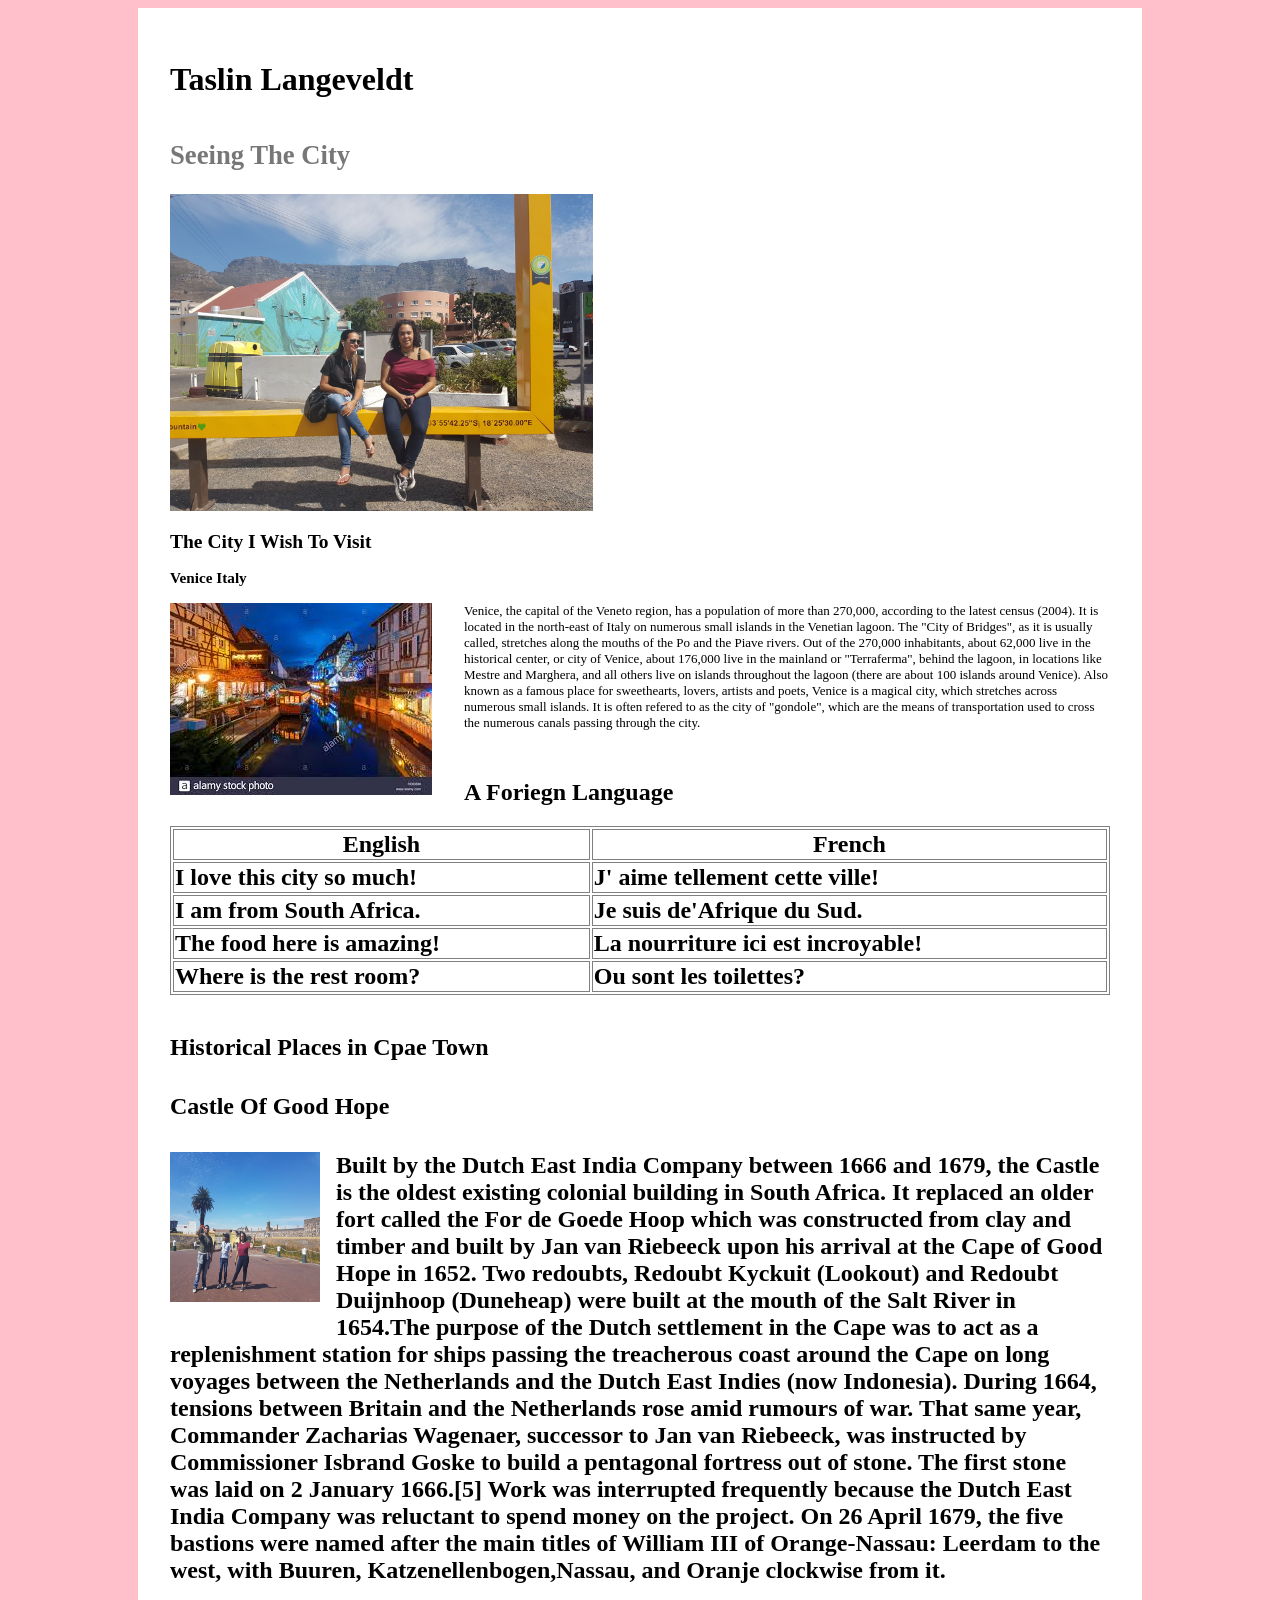
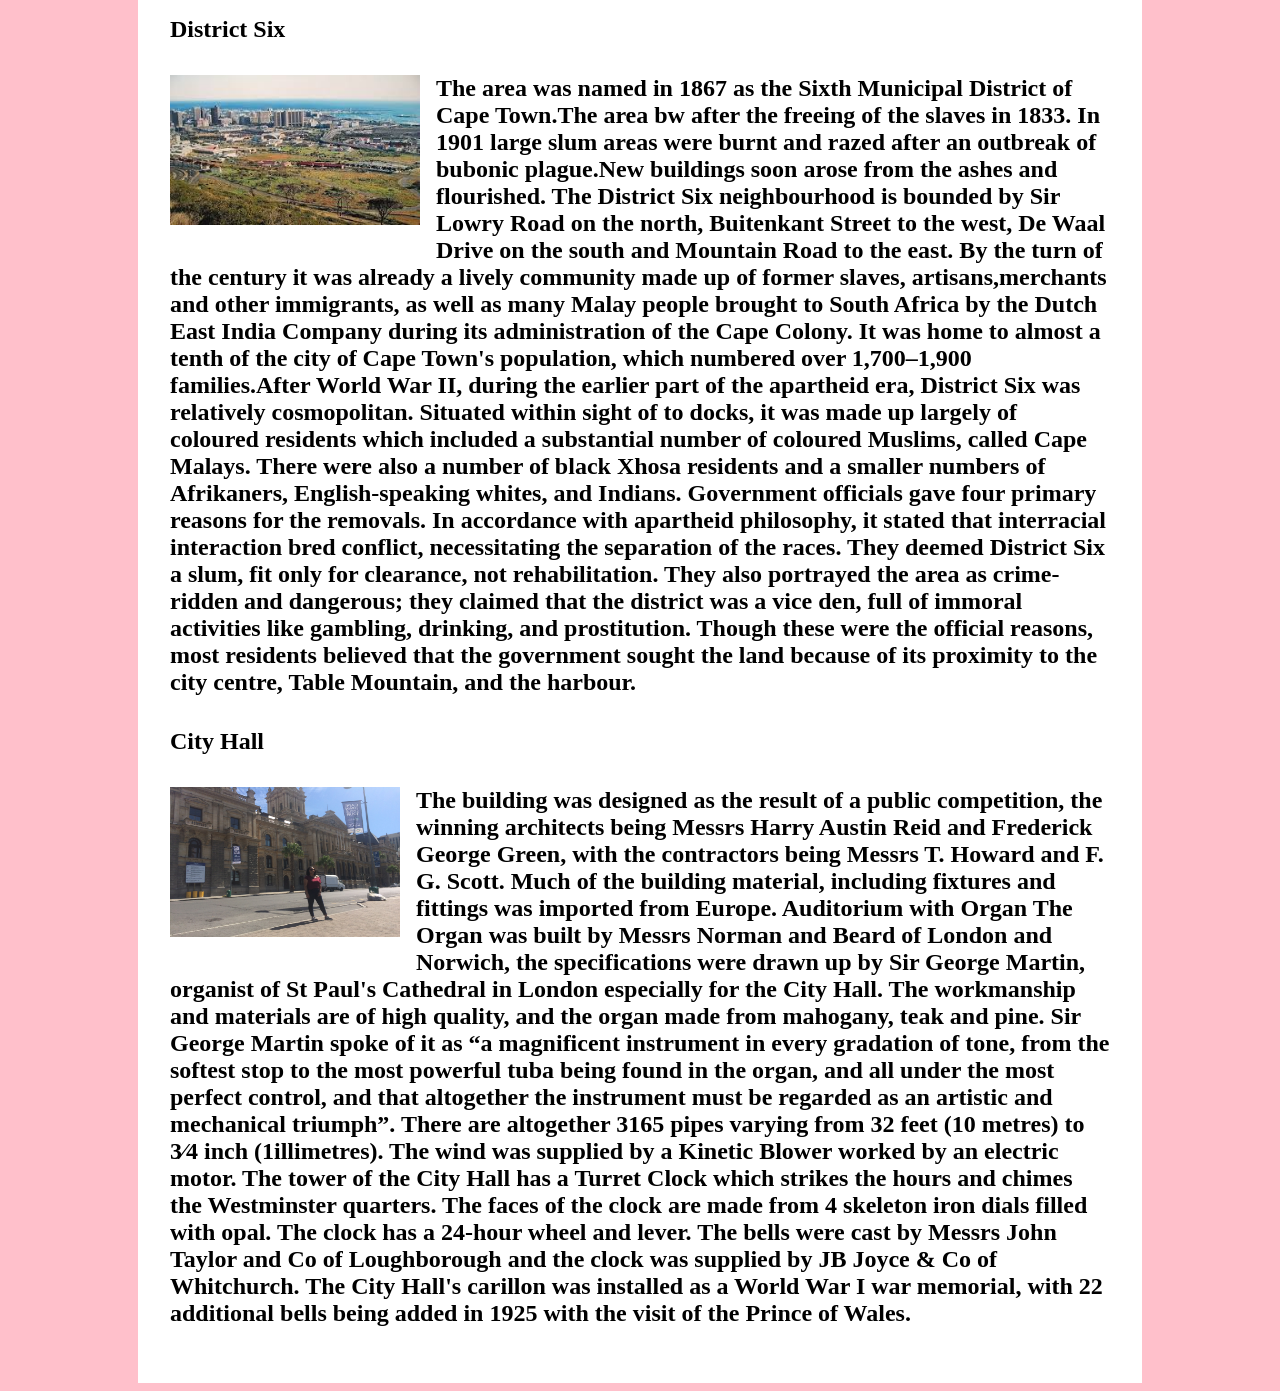
<file: index.html>
<!DOCTYPE html>

<html>

<head>
  <meta charset="utf-8">
  <meta name="viewport" content="width=device-width">
  <title>TaslinLangeveldt</title>
  <link rel="stylesheet" href="css/style.css">
  <style>
    table, th, td {
      border  : 1px solid gray;
    }
  </style>
</head>

<body>
  <div class="container">
    <h1>Taslin Langeveldt<br><br><small>Seeing The City</small></h1>
    <img src="images/imageC.jpg" alt="imageC" style="width:45%">
    <div class="venice">
      <h2>The City I Wish To Visit<h2>
      <h3>   Venice Italy  </h3>
      <img  src="images/imageE.jpg" alt="imageE">
      <p>Venice, the capital of the Veneto region, has a population of more than 270,000, according to the latest census (2004). It is located in the north-east of Italy on numerous small islands in the Venetian lagoon. The "City of Bridges", as it is usually called, stretches along the mouths of the Po and the Piave rivers. Out of the 270,000 inhabitants, about 62,000 live in the historical center, or city of Venice, about 176,000 live in the mainland or "Terraferma", behind the lagoon, in locations like Mestre and Marghera, and all others live on islands throughout the lagoon (there are about 100 islands around Venice). Also known as a famous place for sweethearts, lovers, artists and poets, Venice is a magical city, which stretches across numerous small islands. It is often refered to as the city of "gondole", which are the means of transportation used to cross the numerous canals passing through the city.
      </p>
    </div>
    <div class="language">
      <h2>A Foriegn Language<h2>
      <table style="width:100%">
        <tr>
          <th>English</th>
          <th>French</th>
        </tr>
        <tr>
          <td>I love this city so much!</td>
          <td>J' aime tellement cette ville!</td>
        </tr>
        <tr>
          <td>I am from South Africa.</td>
          <td>Je suis de'Afrique du Sud.</td>
        </tr>
        <tr>
          <td>The food here is amazing!</td>
          <td> La nourriture ici est incroyable!</td>
        </tr>
        <tr>
          <td>Where is the rest room?</td>
          <td>Ou sont les toilettes?</td>
        </tr>
      </table>
    </div>
    <div class="historic">
      <h2>Historical Places in Cpae Town<h2>
      <div class="site">
        <h4>Castle Of Good Hope</h4>
        <img id="imageB" src="images/imageB.jpg"alt="imageB" width="150" height="150">
        <p>Built by the Dutch East India Company between 1666 and 1679, the Castle is the oldest existing colonial  building in South Africa. It replaced an older fort called the For de Goede Hoop which was constructed from clay and timber and built by Jan van Riebeeck upon his arrival at the Cape of Good Hope in 1652. Two redoubts, Redoubt Kyckuit (Lookout) and Redoubt Duijnhoop (Duneheap) were built at the mouth of the Salt River in 1654.The purpose of the Dutch settlement in the Cape was to act as a replenishment station for  ships passing the treacherous coast around the Cape on long voyages between the Netherlands and the Dutch East Indies (now Indonesia).    During 1664, tensions between Britain and the Netherlands rose amid rumours of war. That same year, Commander Zacharias Wagenaer, successor to Jan van Riebeeck, was instructed by Commissioner Isbrand Goske to build a pentagonal fortress out of stone. The first stone was laid on 2 January 1666.[5] Work was interrupted frequently because the Dutch East India Company  was reluctant to spend money on the project. On 26 April 1679, the five bastions were named after the main titles of William III of Orange-Nassau: Leerdam to the west, with Buuren, Katzenellenbogen,Nassau, and Oranje clockwise from it.
        </p>
      </div>
      <div class="site">
        <h4>District Six</h4>
        <img src="images/imageD.jpg "alt="DistrictSix" width="250" height="150">
        <p>The area was named in 1867 as the Sixth Municipal District of Cape Town.The area bw after the freeing of the
           slaves in 1833. In 1901 large slum areas were burnt and razed after an outbreak of bubonic plague.New buildings soon arose from the ashes and flourished. The District Six neighbourhood is bounded by Sir Lowry Road on the north, Buitenkant Street to the west, De Waal Drive on the south and Mountain Road to the east. By the turn of the century it was already a lively community made up of former slaves, artisans,merchants and other immigrants, as well as many Malay people brought to South Africa by the Dutch East India Company during its administration of the Cape Colony. It was home to almost a tenth of the city of Cape Town's population, which numbered over 1,700–1,900 families.After World War II, during the earlier part of the apartheid era, District Six was relatively cosmopolitan. Situated within sight of to docks, it was made up largely of coloured residents which included a substantial number of coloured Muslims, called Cape Malays. There were also a number of black Xhosa residents and a smaller numbers of Afrikaners, English-speaking whites, and Indians. Government officials gave four primary reasons for the removals. In accordance with apartheid philosophy, it stated that interracial interaction bred conflict, necessitating the separation of the races. They deemed District Six a slum, fit only for clearance, not rehabilitation. They also portrayed the area as crime-ridden and dangerous; they claimed that the district was a vice den, full of immoral activities like gambling, drinking, and prostitution. Though these were the official reasons, most residents believed that the government sought the land because of its proximity to the city centre, Table Mountain, and the harbour.
         </p>
      </div>
      <div class="site">
        <h4>City Hall</h4>
        <img src="images/imageA.jpg" alt="city hall" width="230" height="150">
         <p>The building was designed as the result of a public competition, the winning architects being Messrs Harry Austin Reid and Frederick George Green, with the contractors being Messrs T. Howard and F. G. Scott. Much of the building material, including fixtures and fittings was imported from Europe. Auditorium with Organ The Organ was built by Messrs Norman and Beard of London and Norwich, the specifications were drawn up by Sir George Martin,  organist of St Paul's Cathedral in London especially for the City Hall. The workmanship and materials are of high quality, and  the organ made from mahogany, teak and pine. Sir George Martin spoke of it as “a magnificent instrument in every gradation of tone,  from the softest stop to the most powerful tuba being found in the organ, and all under the most perfect control, and that altogether the instrument must be regarded as an artistic and mechanical triumph”. There are altogether 3165 pipes varying from 32 feet (10 metres)  to 3⁄4 inch (1illimetres). The wind was supplied by a Kinetic Blower worked by an electric motor. The tower of the City Hall has a Turret Clock which strikes the hours and chimes the Westminster quarters. The faces of the clock are made from 4 skeleton iron dials filled with opal. The clock has a 24-hour wheel and lever. The bells were cast by Messrs John Taylor and Co of Loughborough and the clock was supplied by JB Joyce & Co of Whitchurch. The City Hall's carillon was installed as a World War I war memorial, with 22 additional bells being added in 1925 with the visit of the  Prince of Wales.
         </p>
      </div>
    </div>
  </div>
</div>
</body>
</html>
</file>
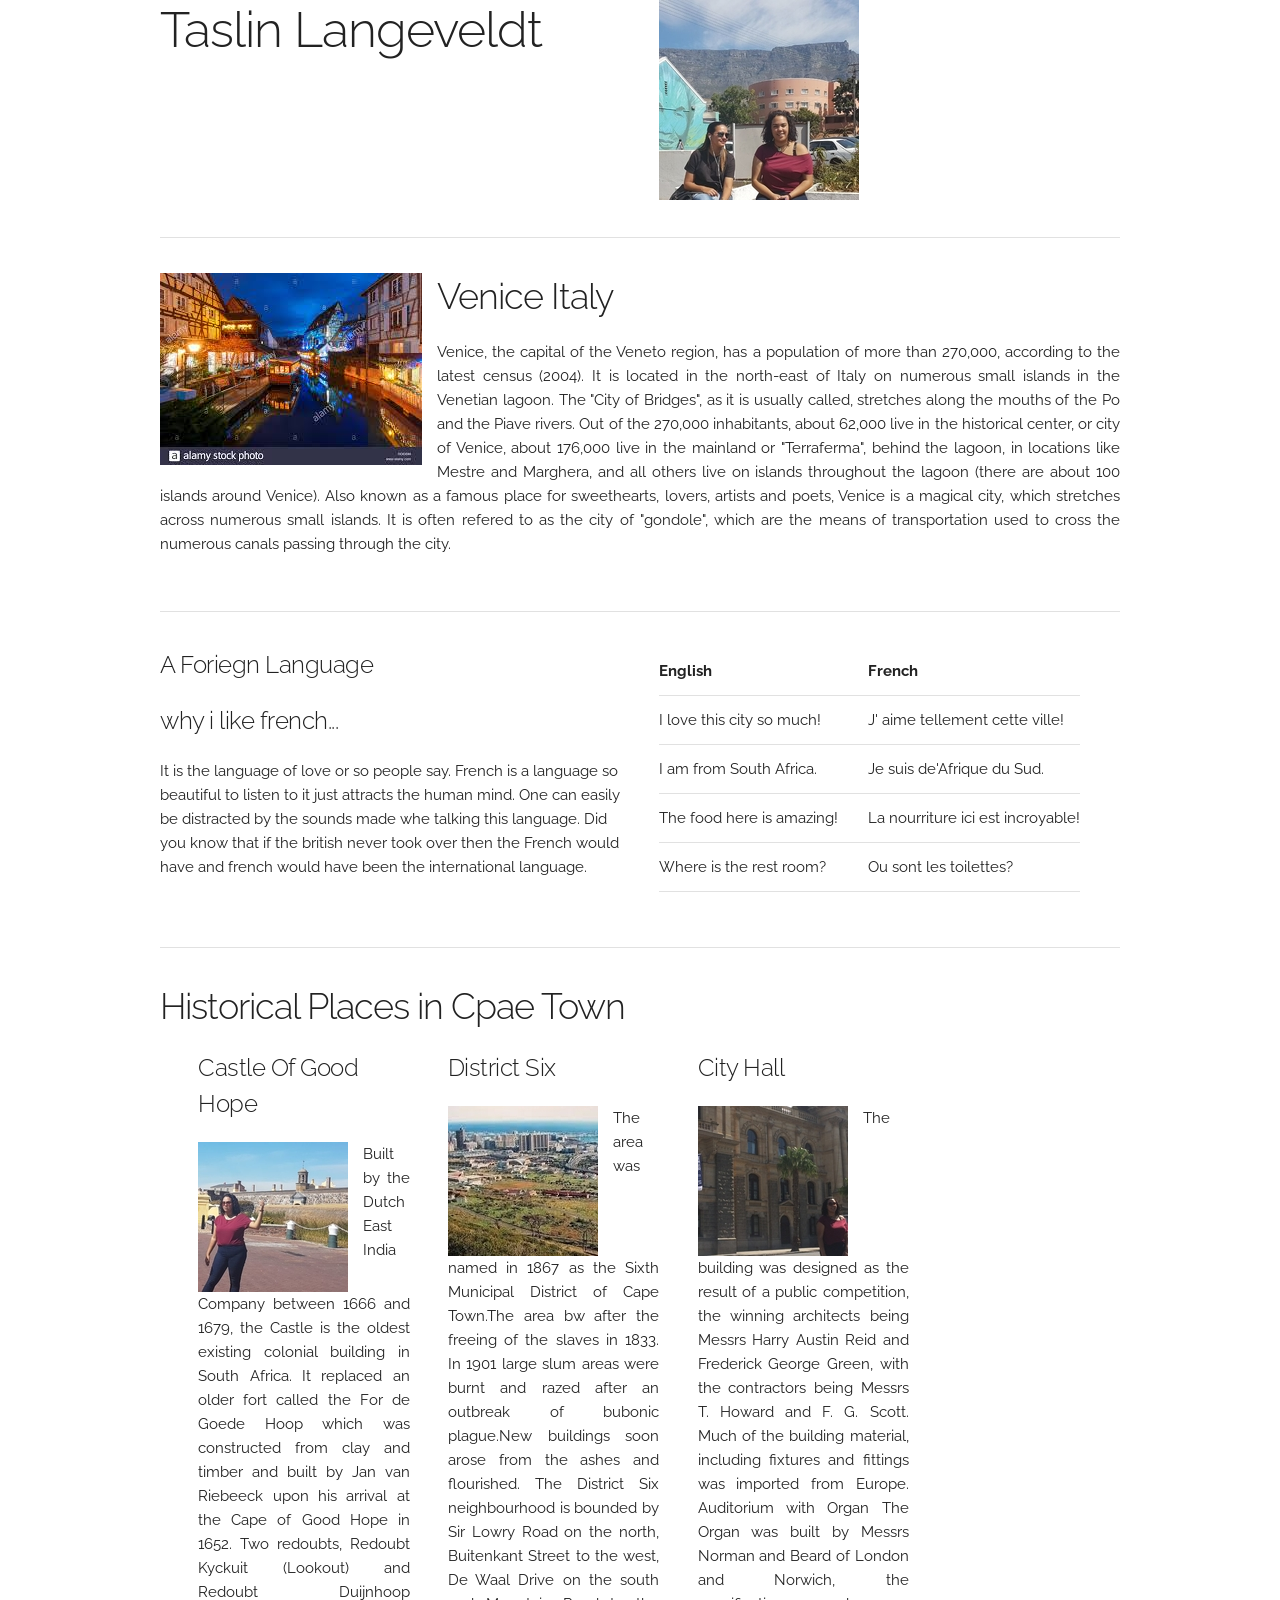
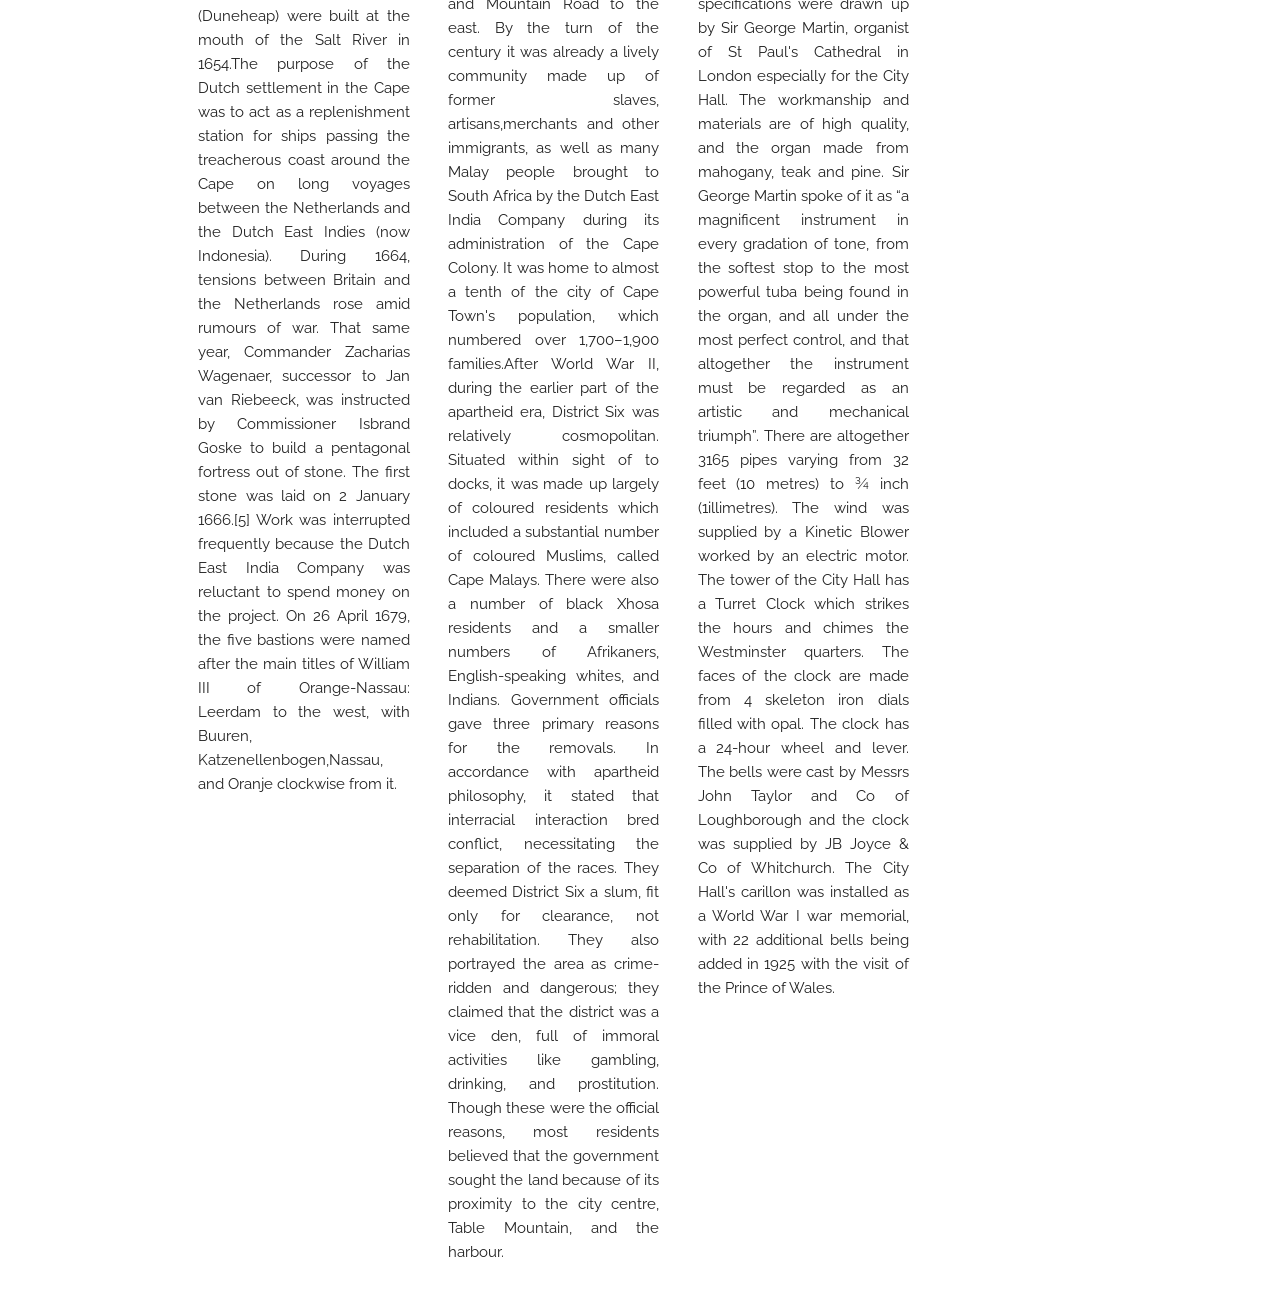
<file: index-grid.html>
<!DOCTYPE html>
<html lang="en">
<head>

  <!-- Basic Page Needs
  –––––––––––––––––––––––––––––––––––––––––––––––––– -->
  <meta charset="utf-8">
  <title>Your page title here :)</title>
  <meta name="description" content="">
  <meta name="author" content="">

  <!-- Mobile Specific Metas
  –––––––––––––––––––––––––––––––––––––––––––––––––– -->
  <meta name="viewport" content="width=device-width, initial-scale=1">

  <!-- FONT
  –––––––––––––––––––––––––––––––––––––––––––––––––– -->
  <link href="//fonts.googleapis.com/css?family=Raleway:400,300,600" rel="stylesheet" type="text/css">

  <!-- CSS
  –––––––––––––––––––––––––––––––––––––––––––––––––– -->
  <link rel="stylesheet" href="css/normalize.css">
  <link rel="stylesheet" href="css/skeleton.css">
  <link rel="stylesheet" href="css/mystyles.css">
  <!-- Favicon
  –––––––––––––––––––––––––––––––––––––––––––––––––– -->
  <link rel="icon" type="image/png" href="images/favicon.png">

</head>
<body>

  <!-- Primary Page Layout
  –––––––––––––––––––––––––––––––––––––––––––––––––– -->
  <div class="container">
    <div class="row">
      <div class="twelve columns header">
        <div class="six columns">
          <h1>Taslin Langeveldt</h1>
        </div>
        <div class="six columns">
          <img src="images/imagec.jpg" alt="imagec">
        </div>
      </div>
    </div>
    <hr>
    <div class="row">
      <div class="twelve columns city">
        <img  src="images/imageE.jpg" alt="imageE">
        <h3>Venice Italy</h3>
        <p>Venice, the capital of the Veneto region, has a population of more than 270,000, according to the latest census (2004). It is located in the north-east of Italy on numerous small islands in the Venetian lagoon. The "City of Bridges", as it is usually called, stretches along the mouths of the Po and the Piave rivers. Out of the 270,000 inhabitants, about 62,000 live in the historical center, or city of Venice, about 176,000 live in the mainland or "Terraferma", behind the lagoon, in locations like Mestre and Marghera, and all others live on islands throughout the lagoon (there are about 100 islands around Venice). Also known as a famous place for sweethearts, lovers, artists and poets, Venice is a magical city, which stretches across numerous small islands. It is often refered to as the city of "gondole", which are the means of transportation used to cross the numerous canals passing through the city.
        </p>
      </div>
    </div>
    <hr>
    <div class="row">
      <div class="twelve columns language">
        <div class="six columns">
          <h5>A Foriegn Language</h5>
          <h5>why i like french...</h5>
          <p>It is the language of love or so people say. French is a language so beautiful to listen to it just attracts the human mind. One can easily be distracted by the sounds made whe talking this language. Did you know that if the british never took over then the French would have and french would have been the international language.</p>
        </div>
        <div class="six columns Table">
        <table>
          <tr>
            <th>English</th>
            <th>French</th>
          </tr>
          <tr>
            <td>I love this city so much!</td>
            <td>J' aime tellement cette ville!</td>
          </tr>
          <tr>
            <td>I am from South Africa.</td>
            <td>Je suis de'Afrique du Sud.</td>
          </tr>
          <tr>
            <td>The food here is amazing!</td>
            <td> La nourriture ici est incroyable!</td>
          </tr>
          <tr>
            <td>Where is the rest room?</td>
            <td>Ou sont les toilettes?</td>
          </tr>
        </table>
      </div>
      </div>
    </div>
    <hr>
    <div class="row">
      <div class="twelve columns hist">
        <h3>Historical Places in Cpae Town</h3>
          <div class="three columns place1">
            <h5>Castle Of Good Hope</h5>
            <img id="imageb" src="images/imageb.jpg"alt="imageb">
            <p>Built by the Dutch East India Company between 1666 and 1679, the Castle is the oldest existing colonial  building in South Africa. It replaced an older fort called the For de Goede Hoop which was constructed from clay and timber and built by Jan van Riebeeck upon his arrival at the Cape of Good Hope in 1652. Two redoubts, Redoubt Kyckuit (Lookout) and Redoubt Duijnhoop (Duneheap) were built at the mouth of the Salt River in 1654.The purpose of the Dutch settlement in the Cape was to act as a replenishment station for  ships passing the treacherous coast around the Cape on long voyages between the Netherlands and the Dutch East Indies (now Indonesia).    During 1664, tensions between Britain and the Netherlands rose amid rumours of war. That same year, Commander Zacharias Wagenaer, successor to Jan van Riebeeck, was instructed by Commissioner Isbrand Goske to build a pentagonal fortress out of stone. The first stone was laid on 2 January 1666.[5] Work was interrupted frequently because the Dutch East India Company  was reluctant to spend money on the project. On 26 April 1679, the five bastions were named after the main titles of William III of Orange-Nassau: Leerdam to the west, with Buuren, Katzenellenbogen,Nassau, and Oranje clockwise from it.
            </p>
          </div>
          <div class="three columns place2">
            <h5>District Six</h5>
            <img src="images/imaged.jpg "alt="DistrictSix">
            <p>The area was named in 1867 as the Sixth Municipal District of Cape Town.The area bw after the freeing of the
               slaves in 1833. In 1901 large slum areas were burnt and razed after an outbreak of bubonic plague.New buildings soon arose from the ashes and flourished. The District Six neighbourhood is bounded by Sir Lowry Road on the north, Buitenkant Street to the west, De Waal Drive on the south and Mountain Road to the east. By the turn of the century it was already a lively community made up of former slaves, artisans,merchants and other immigrants, as well as many Malay people brought to South Africa by the Dutch East India Company during its administration of the Cape Colony. It was home to almost a tenth of the city of Cape Town's population, which numbered over 1,700–1,900 families.After World War II, during the earlier part of the apartheid era, District Six was relatively cosmopolitan. Situated within sight of to docks, it was made up largely of coloured residents which included a substantial number of coloured Muslims, called Cape Malays. There were also a number of black Xhosa residents and a smaller numbers of Afrikaners, English-speaking whites, and Indians. Government officials gave three primary reasons for the removals. In accordance with apartheid philosophy, it stated that interracial interaction bred conflict, necessitating the separation of the races. They deemed District Six a slum, fit only for clearance, not rehabilitation. They also portrayed the area as crime-ridden and dangerous; they claimed that the district was a vice den, full of immoral activities like gambling, drinking, and prostitution. Though these were the official reasons, most residents believed that the government sought the land because of its proximity to the city centre, Table Mountain, and the harbour.
             </p>
          </div>
          <div class="three columns place3">
            <h5>City Hall</h5>
            <img src="images/imagea(1).jpg" alt="city hall">
             <p>The building was designed as the result of a public competition, the winning architects being Messrs Harry Austin Reid and Frederick George Green, with the contractors being Messrs T. Howard and F. G. Scott. Much of the building material, including fixtures and fittings was imported from Europe. Auditorium with Organ The Organ was built by Messrs Norman and Beard of London and Norwich, the specifications were drawn up by Sir George Martin,  organist of St Paul's Cathedral in London especially for the City Hall. The workmanship and materials are of high quality, and  the organ made from mahogany, teak and pine. Sir George Martin spoke of it as “a magnificent instrument in every gradation of tone,  from the softest stop to the most powerful tuba being found in the organ, and all under the most perfect control, and that altogether the instrument must be regarded as an artistic and mechanical triumph”. There are altogether 3165 pipes varying from 32 feet (10 metres)  to 3⁄4 inch (1illimetres). The wind was supplied by a Kinetic Blower worked by an electric motor. The tower of the City Hall has a Turret Clock which strikes the hours and chimes the Westminster quarters. The faces of the clock are made from 4 skeleton iron dials filled with opal. The clock has a 24-hour wheel and lever. The bells were cast by Messrs John Taylor and Co of Loughborough and the clock was supplied by JB Joyce & Co of Whitchurch. The City Hall's carillon was installed as a World War I war memorial, with 22 additional bells being added in 1925 with the visit of the  Prince of Wales.
             </p>
          </div>
      </div>
    </div>
  </div>

<!-- End Document
  –––––––––––––––––––––––––––––––––––––––––––––––––– -->
</body>
</html>
</file>
<file: css/style.css>
body {
  background-color: pink;
  font-size: 0.8;
}

small {
  color: #777;
}

.container {
  padding: 2rem;
  max-width: 940px;
  margin: auto;
  background-color: white;
}

.container:after {
  content:"";
  display: table;
  clear: both;
}

.title {
  margin: auto;
  margin-bottom: 3rem;
}

.title h1 {
  float:left;
  margin-right: 2rem;
}

.title img {
  max-height: 350;
}

.venice {
  margin-bottom:3rem;
  font-size: small;
}
.venice img {
  float:left;
  margin-right: 2rem;
}

.historic:after, .historic:before {
  content: "";
  display: table;
  clear: both;
}

.historic img {
  float: left;
  margin-right: 1rem;
  margin-bottom: 1rem;
}
</file>
<file: css/skeleton.css>
/*
* Skeleton V2.0.4
* Copyright 2014, Dave Gamache
* www.getskeleton.com
* Free to use under the MIT license.
* http://www.opensource.org/licenses/mit-license.php
* 12/29/2014
*/


/* Table of contents
––––––––––––––––––––––––––––––––––––––––––––––––––
- Grid
- Base Styles
- Typography
- Links
- Buttons
- Forms
- Lists
- Code
- Tables
- Spacing
- Utilities
- Clearing
- Media Queries
*/


/* Grid
–––––––––––––––––––––––––––––––––––––––––––––––––– */
.container {
  position: relative;
  width: 100%;
  max-width: 960px;
  margin: 0 auto;
  padding: 0 20px;
  box-sizing: border-box; }
.column,
.columns {
  width: 100%;
  float: middle;
  box-sizing: border-box; }

/* For devices larger than 400px */
@media (min-width: 400px) {
  .container {
    width: 85%;
    padding: 0; }
}

/* For devices larger than 550px */
@media (min-width: 550px) {
  .container {
    width: 80%; }
  .column,
  .columns {
    margin-left: 4%; }
  .column:first-child,
  .columns:first-child {
    margin-left: 0; }

  .one.column,
  .one.columns                    { width: 4.66666666667%; }
  .two.columns                    { width: 13.3333333333%; }
  .three.columns                  { width: 22%;            }
  .four.columns                   { width: 30.6666666667%; }
  .five.columns                   { width: 39.3333333333%; }
  .six.columns                    { width: 48%;            }
  .seven.columns                  { width: 56.6666666667%; }
  .eight.columns                  { width: 65.3333333333%; }
  .nine.columns                   { width: 74.0%;          }
  .ten.columns                    { width: 82.6666666667%; }
  .eleven.columns                 { width: 91.3333333333%; }
  .twelve.columns                 { width: 100%; margin-left: 0; }

  .one-third.column               { width: 30.6666666667%; }
  .two-thirds.column              { width: 65.3333333333%; }

  .one-half.column                { width: 48%; }

  /* Offsets */
  .offset-by-one.column,
  .offset-by-one.columns          { margin-left: 8.66666666667%; }
  .offset-by-two.column,
  .offset-by-two.columns          { margin-left: 17.3333333333%; }
  .offset-by-three.column,
  .offset-by-three.columns        { margin-left: 26%;            }
  .offset-by-four.column,
  .offset-by-four.columns         { margin-left: 34.6666666667%; }
  .offset-by-five.column,
  .offset-by-five.columns         { margin-left: 43.3333333333%; }
  .offset-by-six.column,
  .offset-by-six.columns          { margin-left: 52%;            }
  .offset-by-seven.column,
  .offset-by-seven.columns        { margin-left: 60.6666666667%; }
  .offset-by-eight.column,
  .offset-by-eight.columns        { margin-left: 69.3333333333%; }
  .offset-by-nine.column,
  .offset-by-nine.columns         { margin-left: 78.0%;          }
  .offset-by-ten.column,
  .offset-by-ten.columns          { margin-left: 86.6666666667%; }
  .offset-by-eleven.column,
  .offset-by-eleven.columns       { margin-left: 95.3333333333%; }

  .offset-by-one-third.column,
  .offset-by-one-third.columns    { margin-left: 34.6666666667%; }
  .offset-by-two-thirds.column,
  .offset-by-two-thirds.columns   { margin-left: 69.3333333333%; }

  .offset-by-one-half.column,
  .offset-by-one-half.columns     { margin-left: 52%; }

}


/* Base Styles
–––––––––––––––––––––––––––––––––––––––––––––––––– */
/* NOTE
html is set to 62.5% so that all the REM measurements throughout Skeleton
are based on 10px sizing. So basically 1.5rem = 15px :) */
html {
  font-size: 62.5%; }
body {
  font-size: 1.5em; /* currently ems cause chrome bug misinterpreting rems on body element */
  line-height: 1.6;
  font-weight: 400;
  font-family: "Raleway", "HelveticaNeue", "Helvetica Neue", Helvetica, Arial, sans-serif;
  color: #222; }


/* Typography
–––––––––––––––––––––––––––––––––––––––––––––––––– */
h1, h2, h3, h4, h5, h6 {
  margin-top: 0;
  margin-bottom: 2rem;
  font-weight: 300; }
h1 { font-size: 4.0rem; line-height: 1.2;  letter-spacing: -.1rem;}
h2 { font-size: 3.6rem; line-height: 1.25; letter-spacing: -.1rem; }
h3 { font-size: 3.0rem; line-height: 1.3;  letter-spacing: -.1rem; }
h4 { font-size: 2.4rem; line-height: 1.35; letter-spacing: -.08rem; }
h5 { font-size: 1.8rem; line-height: 1.5;  letter-spacing: -.05rem; }
h6 { font-size: 1.5rem; line-height: 1.6;  letter-spacing: 0; }

/* Larger than phablet */
@media (min-width: 550px) {
  h1 { font-size: 5.0rem; }
  h2 { font-size: 4.2rem; }
  h3 { font-size: 3.6rem; }
  h4 { font-size: 3.0rem; }
  h5 { font-size: 2.4rem; }
  h6 { font-size: 1.5rem; }
}

p {
  margin-top: 0; }


/* Links
–––––––––––––––––––––––––––––––––––––––––––––––––– */
a {
  color: #1EAEDB; }
a:hover {
  color: #0FA0CE; }


/* Buttons
–––––––––––––––––––––––––––––––––––––––––––––––––– */
.button,
button,
input[type="submit"],
input[type="reset"],
input[type="button"] {
  display: inline-block;
  height: 38px;
  padding: 0 30px;
  color: #555;
  text-align: center;
  font-size: 11px;
  font-weight: 600;
  line-height: 38px;
  letter-spacing: .1rem;
  text-transform: uppercase;
  text-decoration: none;
  white-space: nowrap;
  background-color: transparent;
  border-radius: 4px;
  border: 1px solid #bbb;
  cursor: pointer;
  box-sizing: border-box; }
.button:hover,
button:hover,
input[type="submit"]:hover,
input[type="reset"]:hover,
input[type="button"]:hover,
.button:focus,
button:focus,
input[type="submit"]:focus,
input[type="reset"]:focus,
input[type="button"]:focus {
  color: #333;
  border-color: #888;
  outline: 0; }
.button.button-primary,
button.button-primary,
input[type="submit"].button-primary,
input[type="reset"].button-primary,
input[type="button"].button-primary {
  color: #FFF;
  background-color: #33C3F0;
  border-color: #33C3F0; }
.button.button-primary:hover,
button.button-primary:hover,
input[type="submit"].button-primary:hover,
input[type="reset"].button-primary:hover,
input[type="button"].button-primary:hover,
.button.button-primary:focus,
button.button-primary:focus,
input[type="submit"].button-primary:focus,
input[type="reset"].button-primary:focus,
input[type="button"].button-primary:focus {
  color: #FFF;
  background-color: #1EAEDB;
  border-color: #1EAEDB; }


/* Forms
–––––––––––––––––––––––––––––––––––––––––––––––––– */
input[type="email"],
input[type="number"],
input[type="search"],
input[type="text"],
input[type="tel"],
input[type="url"],
input[type="password"],
textarea,
select {
  height: 38px;
  padding: 6px 10px; /* The 6px vertically centers text on FF, ignored by Webkit */
  background-color: #fff;
  border: 1px solid #D1D1D1;
  border-radius: 4px;
  box-shadow: none;
  box-sizing: border-box; }
/* Removes awkward default styles on some inputs for iOS */
input[type="email"],
input[type="number"],
input[type="search"],
input[type="text"],
input[type="tel"],
input[type="url"],
input[type="password"],
textarea {
  -webkit-appearance: none;
     -moz-appearance: none;
          appearance: none; }
textarea {
  min-height: 65px;
  padding-top: 6px;
  padding-bottom: 6px; }
input[type="email"]:focus,
input[type="number"]:focus,
input[type="search"]:focus,
input[type="text"]:focus,
input[type="tel"]:focus,
input[type="url"]:focus,
input[type="password"]:focus,
textarea:focus,
select:focus {
  border: 1px solid #33C3F0;
  outline: 0; }
label,
legend {
  display: block;
  margin-bottom: .5rem;
  font-weight: 600; }
fieldset {
  padding: 0;
  border-width: 0; }
input[type="checkbox"],
input[type="radio"] {
  display: inline; }
label > .label-body {
  display: inline-block;
  margin-left: .5rem;
  font-weight: normal; }

#pic1{
  height: 150;
  width: 150;
  float: right;
  border: inline;
}
/* Lists
–––––––––––––––––––––––––––––––––––––––––––––––––– */
ul {
  list-style: circle inside; }
ol {
  list-style: decimal inside; }
ol, ul {
  padding-left: 0;
  margin-top: 0; }
ul ul,
ul ol,
ol ol,
ol ul {
  margin: 1.5rem 0 1.5rem 3rem;
  font-size: 90%; }
li {
  margin-bottom: 1rem; }


/* Code
–––––––––––––––––––––––––––––––––––––––––––––––––– */
code {
  padding: .2rem .5rem;
  margin: 0 .2rem;
  font-size: 90%;
  white-space: nowrap;
  background: #F1F1F1;
  border: 1px solid #E1E1E1;
  border-radius: 4px; }
pre > code {
  display: block;
  padding: 1rem 1.5rem;
  white-space: pre; }


/* Tables
–––––––––––––––––––––––––––––––––––––––––––––––––– */
th,
td {
  padding: 12px 15px;
  text-align: left;
  border-bottom: 1px solid #E1E1E1; }
th:first-child,
td:first-child {
  padding-left: 0; }
th:last-child,
td:last-child {
  padding-right: 0; }


/* Spacing
–––––––––––––––––––––––––––––––––––––––––––––––––– */
button,
.button {
  margin-bottom: 1rem; }
input,
textarea,
select,
fieldset {
  margin-bottom: 1.5rem; }
pre,
blockquote,
dl,
figure,
table,
p,
ul,
ol,
form {
  margin-bottom: 2.5rem; }


/* Utilities
–––––––––––––––––––––––––––––––––––––––––––––––––– */
.u-full-width {
  width: 100%;
  box-sizing: border-box; }
.u-max-full-width {
  max-width: 100%;
  box-sizing: border-box; }
.u-pull-right {
  float: right; }
.u-pull-left {
  float: left; }


/* Misc
–––––––––––––––––––––––––––––––––––––––––––––––––– */
hr {
  margin-top: 3rem;
  margin-bottom: 3.5rem;
  border-width: 0;
  border-top: 1px solid #E1E1E1; }


/* Clearing
–––––––––––––––––––––––––––––––––––––––––––––––––– */

/* Self Clearing Goodness */
.container:after,
.row:after,
.u-cf {
  content: "";
  display: table;
  clear: both; }


/* Media Queries
–––––––––––––––––––––––––––––––––––––––––––––––––– */
/*
Note: The best way to structure the use of media queries is to create the queries
near the relevant code. For example, if you wanted to change the styles for buttons
on small devices, paste the mobile query code up in the buttons section and style it
there.
*/


/* Larger than mobile */
@media (min-width: 400px) {}

/* Larger than phablet (also point when grid becomes active) */
@media (min-width: 550px) {}

/* Larger than tablet */
@media (min-width: 750px) {}

/* Larger than desktop */
@media (min-width: 1000px) {}

/* Larger than Desktop HD */
@media (min-width: 1200px) {}
</file>
<file: css/mystyles.css>
.twelve.columns.header{
  display: block;
  margin:0 auto;
}
.twelve.columns.city img{
  float: left;
  margin-right: 1em;
}
.twelve.columns.city p{
  text-align: justify;
}
.six.columns{
float: left;
}
.twelve.columns.hist{
  float: left;
}
.three.columns{
  float: left;
}
.three.columns img{
  float: left;
  margin-right:1em;
}
.three.columns p{
  text-align: justify;
}
</file>
